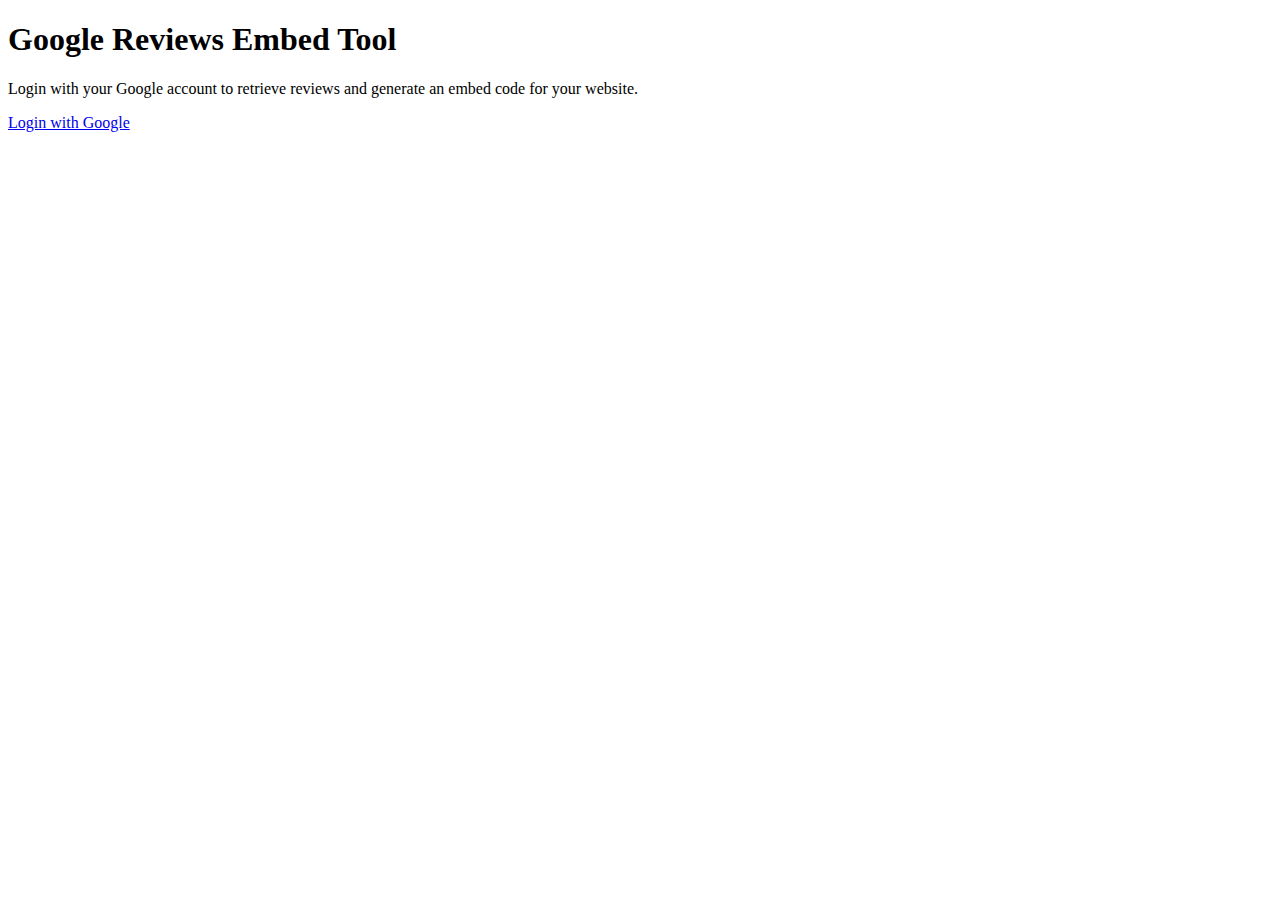
<file: app/templates/index.html>
<!DOCTYPE html>
<html lang="en">
<head>
    <meta charset="UTF-8">
    <meta name="viewport" content="width=device-width, initial-scale=1.0">
    <title>Google Reviews Embed Tool</title>
</head>
<body>
    <div>
        <h1>Google Reviews Embed Tool</h1>
        <p>Login with your Google account to retrieve reviews and generate an embed code for your website.</p>
        <a href="/auth">Login with Google</a> <!-- Link to OAuth login -->
    </div>
</body>
</html>
</file>
